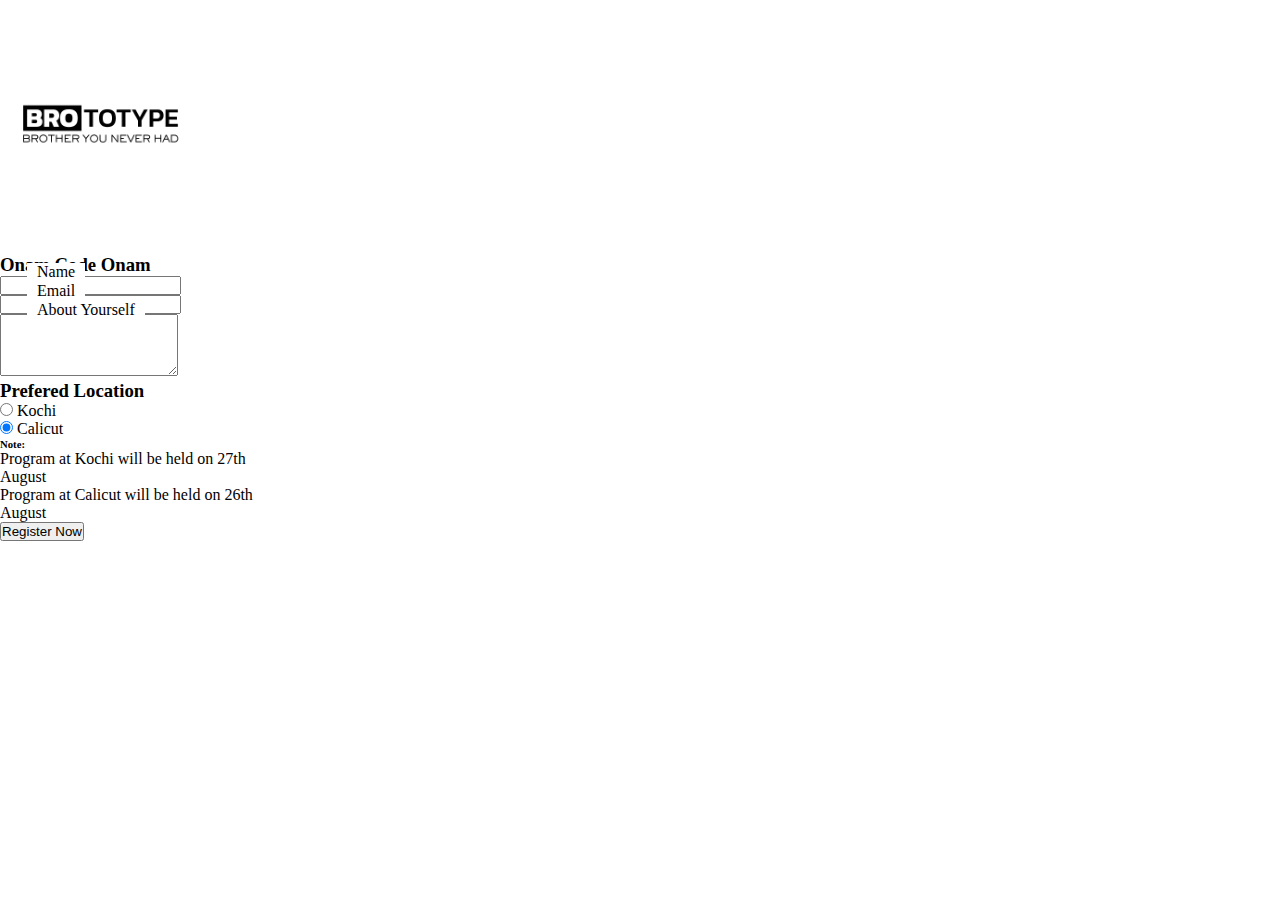
<file: oonam code/index.html>
<!DOCTYPE html>
<html lang="en">

<head>
    <meta charset="UTF-8">
    <meta name="viewport" content="width=device-width, initial-scale=1.0">
    <title>Brototype</title>
     <link rel="icon" type="image/x-icon" href="https://img.mailinblue.com/6053150/images/content_library/original/6459c6c0e74d6f6f5619a1f4.png">

    <link href="https://cdn.jsdelivr.net/npm/bootstrap@5.3.1/dist/css/bootstrap.min.css" rel="stylesheet"
        integrity="sha384-4bw+/aepP/YC94hEpVNVgiZdgIC5+VKNBQNGCHeKRQN+PtmoHDEXuppvnDJzQIu9" crossorigin="anonymous">
    <script src="https://cdn.jsdelivr.net/npm/bootstrap@5.3.1/dist/js/bootstrap.bundle.min.js"
        integrity="sha384-HwwvtgBNo3bZJJLYd8oVXjrBZt8cqVSpeBNS5n7C8IVInixGAoxmnlMuBnhbgrkm"
        crossorigin="anonymous"></script>
    <link rel="stylesheet" href="./style.css">

</head>

<body>

    <div class="container mb-5">

        <form>
        <div class="row">
            <div class="text-center">
                <img src="./icons/brototype_logo.png" width="200px" alt="">
            </div>

            <div class="col-12 col-md-7">
                <div class="col-12">

                    <h3 class="text-center">Onam Code Onam</h3>
                </div>


                <div class="row justify-content-center">
                    <div class=" col-md-8">
                            <div class="form-group name_group mt-4 ">
                                <label class="name_label" for="name">Name</label>
                                <input type="text" class="form-control py-3 rounded-3" id="name" required>
                            </div>
                            <div class="form-group email_group mt-4">
                                <label class="email_label" for="email">Email</label>
                                <input type="email" class="form-control py-3 rounded-3" id="email" required>
                            </div>

                            <div class="form-group place_group mt-4">
                                <label class="place_label" for="email">About Yourself</label>
                                <textarea type="" class="form-control py-3 rounded-3" id="comment" rows="4"> </textarea>
                            </div>
                         
                    </div>
                </div>

            </div>

            <div class="col-md-5 col-12 d-flex align-items-center d-md-block flex-column">


                <div class="mt-5 ">


                    <h3>Prefered Location</h3>


                    <div class="form-check">
                        <input class="form-check-input border-black" type="radio" name="flexRadioDefault"
                            id="flexRadioDefault1">
                        <label class="form-check-label" for="flexRadioDefault1">
                            Kochi
                        </label>
                    </div>
                    <div class="form-check">
                        <input class="form-check-input  border-black" type="radio" name="flexRadioDefault"
                            id="flexRadioDefault2" checked>
                        <label class="form-check-label" for="flexRadioDefault2">
                            Calicut </label>
                    </div>
                </div>

                <div class="mt-4">


                    <div class="card bg-light " style="width: 18rem;">
                        <div class="card-body ">
                            <h6 class="card-subtitle mb-2 text-body-secondary fw-bold">Note:</h6>
                            <p class="">Program at Kochi will be held on 27th August</p>
                            <p class="card-text">Program at Calicut will be held on 26th August</p>

                        </div>
                    </div>
                </div>

            </div>



        </div>


        <div class=" text-center mt-4">
            <button type="submit" class="btn btn-dark px-md-5  " href="#"> Register Now</button>
        </div>

    </div>
                            </form>


    </div>

    <script src="https://cdn.jsdelivr.net/npm/@popperjs/core@2.11.8/dist/umd/popper.min.js"
        integrity="sha384-I7E8VVD/ismYTF4hNIPjVp/Zjvgyol6VFvRkX/vR+Vc4jQkC+hVqc2pM8ODewa9r"
        crossorigin="anonymous"></script>
    <script src="https://cdn.jsdelivr.net/npm/bootstrap@5.3.1/dist/js/bootstrap.min.js"
        integrity="sha384-Rx+T1VzGupg4BHQYs2gCW9It+akI2MM/mndMCy36UVfodzcJcF0GGLxZIzObiEfa"
        crossorigin="anonymous"></script>

</body>

</html>
</file>
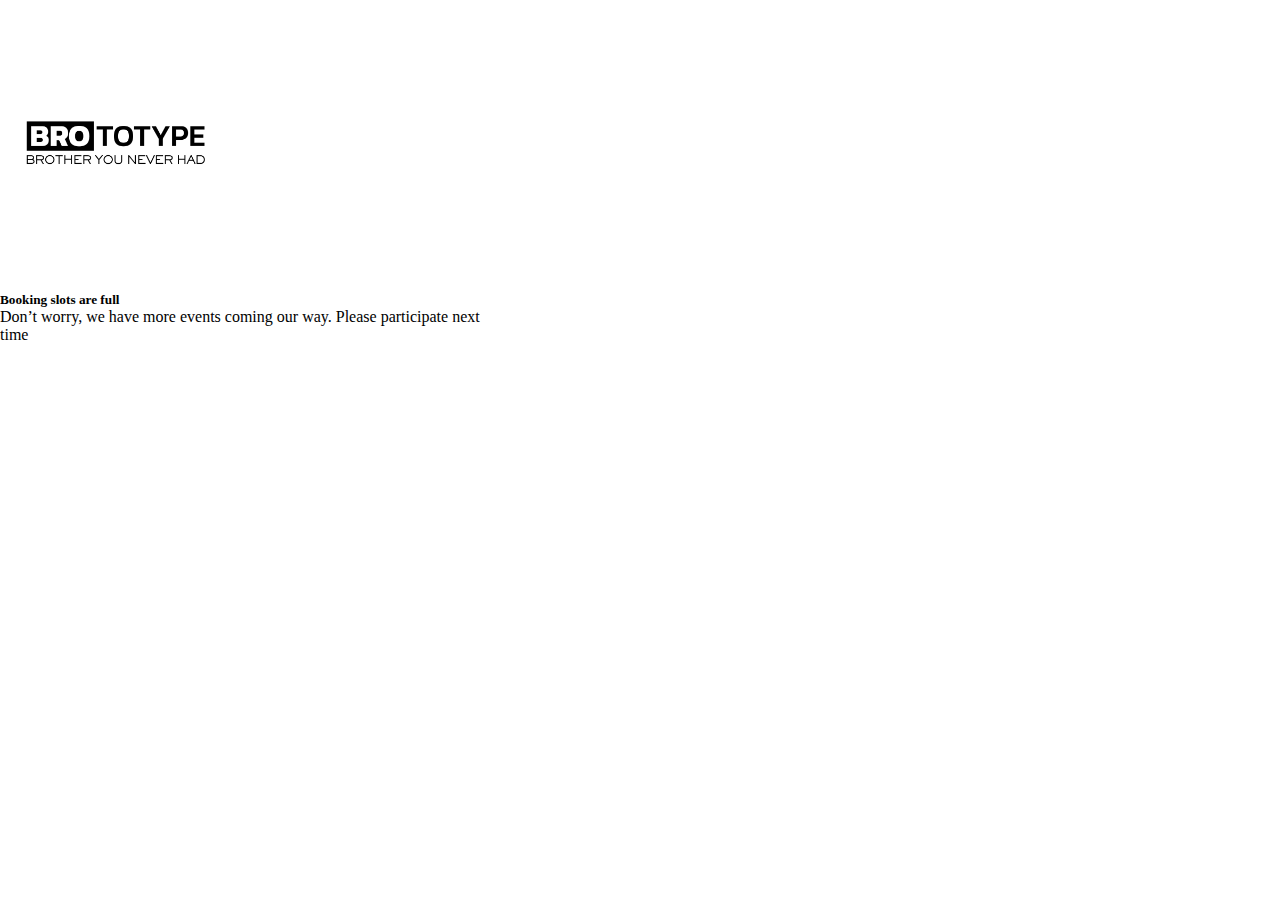
<file: oonam code/Slot_full.html>
<!DOCTYPE html>
<html lang="en">
  <head>
    <meta charset="UTF-8" />
    <meta name="viewport" content="width=device-width, initial-scale=1.0" />
    <title>Brototype</title>
    <link
      rel="icon"
      type="image/x-icon"
      href="https://img.mailinblue.com/6053150/images/content_library/original/6459c6c0e74d6f6f5619a1f4.png"
    />
    <link
      rel="stylesheet"
      href="https://cdnjs.cloudflare.com/ajax/libs/font-awesome/6.4.2/css/all.min.css"
      integrity="sha512-z3gLpd7yknf1YoNbCzqRKc4qyor8gaKU1qmn+CShxbuBusANI9QpRohGBreCFkKxLhei6S9CQXFEbbKuqLg0DA=="
      crossorigin="anonymous"
      referrerpolicy="no-referrer"
    />
    <link
      href="https://cdn.jsdelivr.net/npm/bootstrap@5.3.1/dist/css/bootstrap.min.css"
      rel="stylesheet"
      integrity="sha384-4bw+/aepP/YC94hEpVNVgiZdgIC5+VKNBQNGCHeKRQN+PtmoHDEXuppvnDJzQIu9"
      crossorigin="anonymous"
    />
    <script
      src="https://cdn.jsdelivr.net/npm/bootstrap@5.3.1/dist/js/bootstrap.bundle.min.js"
      integrity="sha384-HwwvtgBNo3bZJJLYd8oVXjrBZt8cqVSpeBNS5n7C8IVInixGAoxmnlMuBnhbgrkm"
      crossorigin="anonymous"
    ></script>
    <link rel="stylesheet" href="./style.css" />
  </head>

  <body>
    <div class="container">
      <div class="row">
        <div class="text-center">
          <img src="./icons/brototype_logo.png" width="230px" alt="" />
        </div>

        <div class="col d-flex justify-content-center">
          <div class="card bg-light" style="width: 30rem">
            <div class="card-body">
              <h5 class="card-title fs-3 fw-bold text-center">
                Booking slots are full
              </h5>
              <p class="card-text fw-semibold text-center mt-4">
                Don’t worry, we have more events coming our way. Please
                participate next time
              </p>
            </div>
          </div>
        </div>
      </div>
    </div>

    <script
      src="https://cdn.jsdelivr.net/npm/@popperjs/core@2.11.8/dist/umd/popper.min.js"
      integrity="sha384-I7E8VVD/ismYTF4hNIPjVp/Zjvgyol6VFvRkX/vR+Vc4jQkC+hVqc2pM8ODewa9r"
      crossorigin="anonymous"
    ></script>
    <script
      src="https://cdn.jsdelivr.net/npm/bootstrap@5.3.1/dist/js/bootstrap.min.js"
      integrity="sha384-Rx+T1VzGupg4BHQYs2gCW9It+akI2MM/mndMCy36UVfodzcJcF0GGLxZIzObiEfa"
      crossorigin="anonymous"
    ></script>
  </body>
</html>
</file>
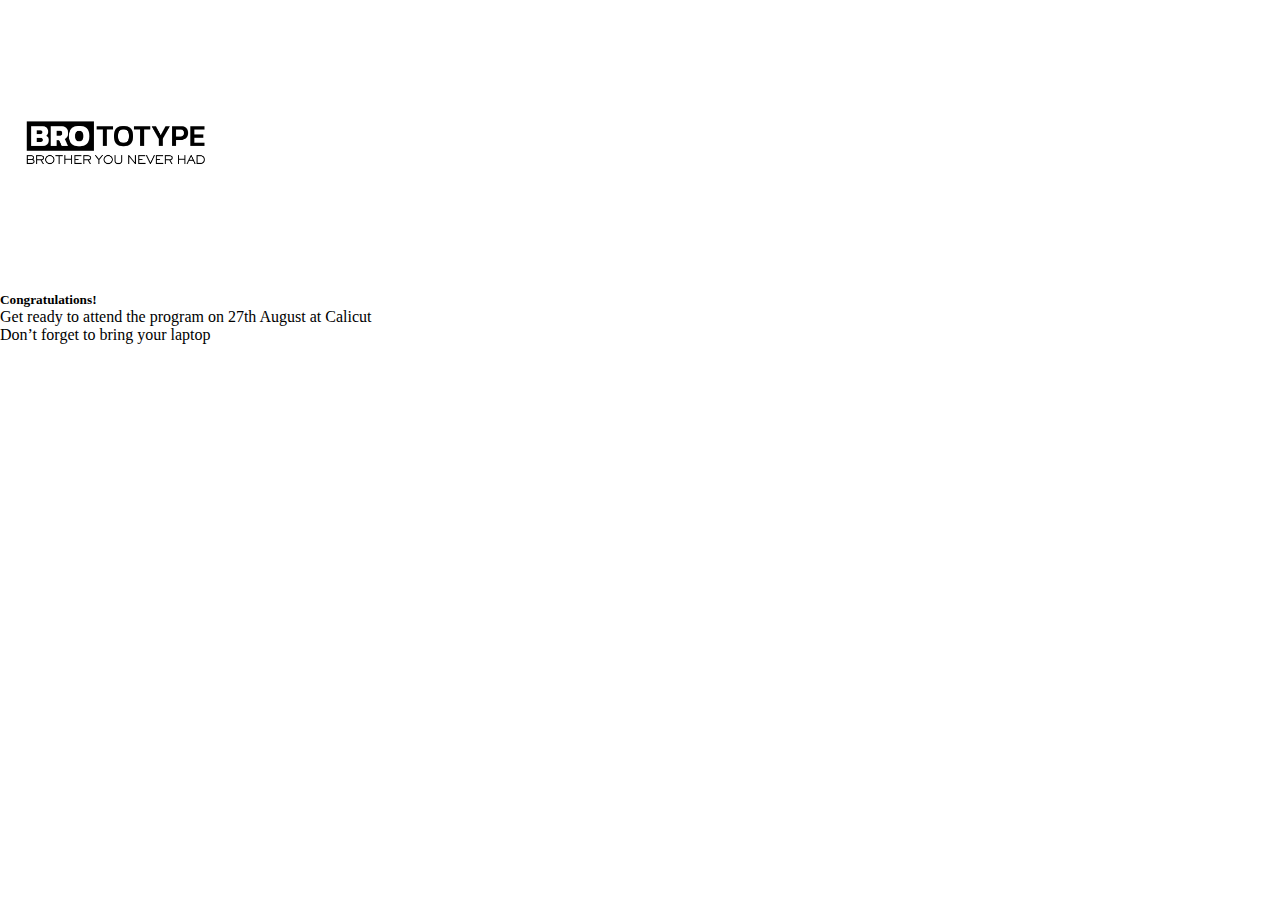
<file: oonam code/success_calicut.html>
<!DOCTYPE html>
<html lang="en">
  <head>
    <meta charset="UTF-8" />
    <meta name="viewport" content="width=device-width, initial-scale=1.0" />
    <title>Brototype</title>
    <link
      rel="icon"
      type="image/x-icon"
      href="https://img.mailinblue.com/6053150/images/content_library/original/6459c6c0e74d6f6f5619a1f4.png"
    />
    <link
      rel="stylesheet"
      href="https://cdnjs.cloudflare.com/ajax/libs/font-awesome/6.4.2/css/all.min.css"
      integrity="sha512-z3gLpd7yknf1YoNbCzqRKc4qyor8gaKU1qmn+CShxbuBusANI9QpRohGBreCFkKxLhei6S9CQXFEbbKuqLg0DA=="
      crossorigin="anonymous"
      referrerpolicy="no-referrer"
    />
    <link
      href="https://cdn.jsdelivr.net/npm/bootstrap@5.3.1/dist/css/bootstrap.min.css"
      rel="stylesheet"
      integrity="sha384-4bw+/aepP/YC94hEpVNVgiZdgIC5+VKNBQNGCHeKRQN+PtmoHDEXuppvnDJzQIu9"
      crossorigin="anonymous"
    />
    <script
      src="https://cdn.jsdelivr.net/npm/bootstrap@5.3.1/dist/js/bootstrap.bundle.min.js"
      integrity="sha384-HwwvtgBNo3bZJJLYd8oVXjrBZt8cqVSpeBNS5n7C8IVInixGAoxmnlMuBnhbgrkm"
      crossorigin="anonymous"
    ></script>
    <link rel="stylesheet" href="./style.css" />
  </head>

  <body>
    <div class="container">
      <div class="row">
        <div class="text-center">
          <img src="./icons/brototype_logo.png" width="230px" alt="" />
        </div>

        <div class="col d-flex justify-content-center">
          <div class="card bg-light" style="width: 30rem">
            <div class="card-body">
              <h5 class="card-title fs-3 fw-bold text-center">
                Congratulations!
              </h5>
              <p class="card-text fw-semibold text-center mt-4">
                Get ready to attend the program on 27th August at Calicut
              </p>

              <p class="card-text fw-semibold text-center">
                <i class="fa-solid fa-laptop"></i>
                <span class="">Don’t forget to bring your laptop</span>
              </p>
            </div>
          </div>
        </div>
      </div>
    </div>

    <script
      src="https://cdn.jsdelivr.net/npm/@popperjs/core@2.11.8/dist/umd/popper.min.js"
      integrity="sha384-I7E8VVD/ismYTF4hNIPjVp/Zjvgyol6VFvRkX/vR+Vc4jQkC+hVqc2pM8ODewa9r"
      crossorigin="anonymous"
    ></script>
    <script
      src="https://cdn.jsdelivr.net/npm/bootstrap@5.3.1/dist/js/bootstrap.min.js"
      integrity="sha384-Rx+T1VzGupg4BHQYs2gCW9It+akI2MM/mndMCy36UVfodzcJcF0GGLxZIzObiEfa"
      crossorigin="anonymous"
    ></script>
  </body>
</html>
</file>
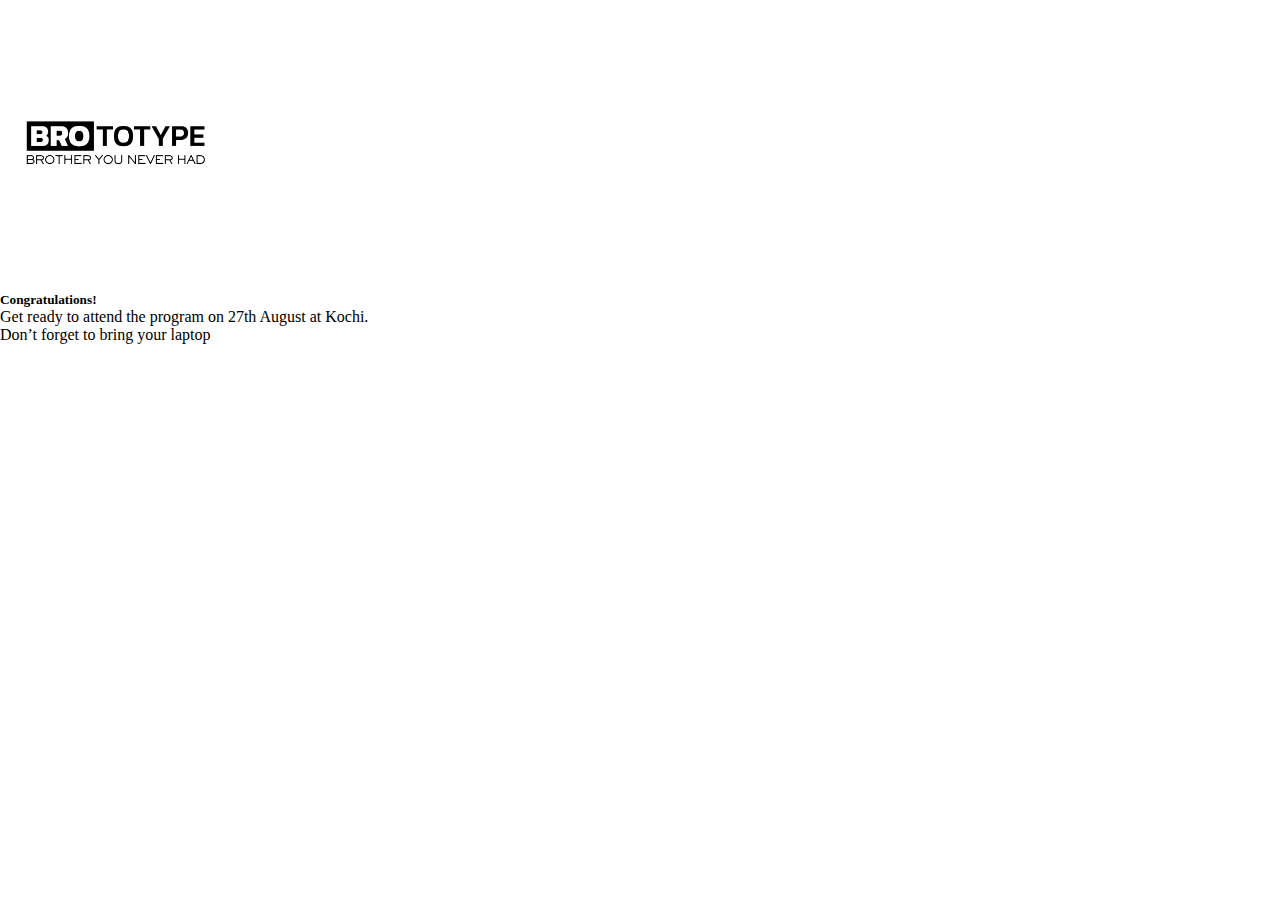
<file: oonam code/success_Kochi.html>
<!DOCTYPE html>
<html lang="en">
  <head>
    <meta charset="UTF-8" />
    <meta name="viewport" content="width=device-width, initial-scale=1.0" />
    <title>Brototype</title>
    <link
      rel="icon"
      type="image/x-icon"
      href="https://img.mailinblue.com/6053150/images/content_library/original/6459c6c0e74d6f6f5619a1f4.png"
    />
    <link
      rel="stylesheet"
      href="https://cdnjs.cloudflare.com/ajax/libs/font-awesome/6.4.2/css/all.min.css"
      integrity="sha512-z3gLpd7yknf1YoNbCzqRKc4qyor8gaKU1qmn+CShxbuBusANI9QpRohGBreCFkKxLhei6S9CQXFEbbKuqLg0DA=="
      crossorigin="anonymous"
      referrerpolicy="no-referrer"
    />
    <link
      href="https://cdn.jsdelivr.net/npm/bootstrap@5.3.1/dist/css/bootstrap.min.css"
      rel="stylesheet"
      integrity="sha384-4bw+/aepP/YC94hEpVNVgiZdgIC5+VKNBQNGCHeKRQN+PtmoHDEXuppvnDJzQIu9"
      crossorigin="anonymous"
    />
    <script
      src="https://cdn.jsdelivr.net/npm/bootstrap@5.3.1/dist/js/bootstrap.bundle.min.js"
      integrity="sha384-HwwvtgBNo3bZJJLYd8oVXjrBZt8cqVSpeBNS5n7C8IVInixGAoxmnlMuBnhbgrkm"
      crossorigin="anonymous"
    ></script>
    <link rel="stylesheet" href="./style.css" />
  </head>

  <body>
    <div class="container">
      <div class="row">
        <div class="text-center">
          <img src="./icons/brototype_logo.png" width="230px" alt="" />
        </div>

        <div class="col d-flex justify-content-center">
          <div class="card bg-light" style="width: 30rem">
            <div class="card-body">
              <h5 class="card-title fs-3 fw-bold text-center">
                Congratulations!
              </h5>
              <p class="card-text fw-semibold text-center mt-4">
                Get ready to attend the program on 27th August at Kochi.
              </p>

              <p class="card-text fw-semibold text-center">
                <i class="fa-solid fa-laptop"></i>
                <span class="">Don’t forget to bring your laptop</span>
              </p>
            </div>
          </div>
        </div>
      </div>
    </div>

    <script
      src="https://cdn.jsdelivr.net/npm/@popperjs/core@2.11.8/dist/umd/popper.min.js"
      integrity="sha384-I7E8VVD/ismYTF4hNIPjVp/Zjvgyol6VFvRkX/vR+Vc4jQkC+hVqc2pM8ODewa9r"
      crossorigin="anonymous"
    ></script>
    <script
      src="https://cdn.jsdelivr.net/npm/bootstrap@5.3.1/dist/js/bootstrap.min.js"
      integrity="sha384-Rx+T1VzGupg4BHQYs2gCW9It+akI2MM/mndMCy36UVfodzcJcF0GGLxZIzObiEfa"
      crossorigin="anonymous"
    ></script>
  </body>
</html>
</file>
<file: oonam code/style.css>
*{
    padding: 0;
    margin: 0;
    box-sizing: border-box;
}
.name_group,.email_group, .place_group,.comment_group{
    position: relative;
}
.name_label,.email_label,.place_label,.comment_label{
    position: absolute;
    top: -13px;
    left: 27px;
    overflow: hidden;
    z-index: 20;
    background-color: #ffff;
    padding-left: 10px;
    padding-right: 10px;
}
</file>
